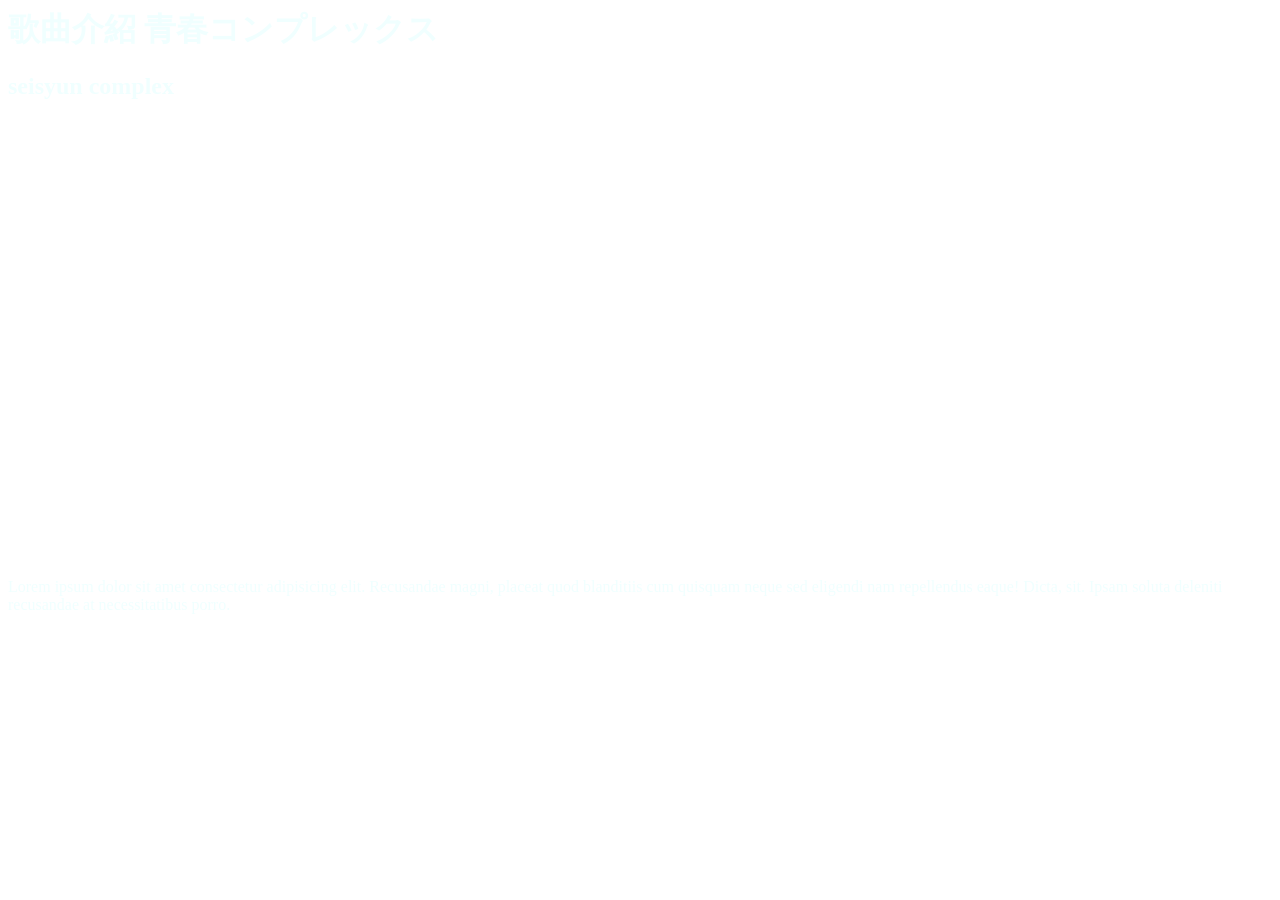
<file: 01.html>
<body>
    <div>
        <h1>歌曲介紹 青春コンプレックス</h1>
        <h2>seisyun complex</h2>
        <div>
            <iframe width="100%" height="50%" loading='lazy' src="https://www.youtube.com/embed/Yd8kUoB72xU" title="YouTube video player" frameborder="0" allow="accelerometer; autoplay; clipboard-write; encrypted-media; gyroscope; picture-in-picture" allowfullscreen></iframe>
        </div>
        <p>Lorem ipsum dolor sit amet consectetur adipisicing elit. Recusandae magni, placeat quod blanditiis cum quisquam neque sed eligendi nam repellendus eaque! Dicta, sit. Ipsam soluta deleniti recusandae at necessitatibus porro.</p>
    </div>
</body>
<style>
    iframe{
        min-height: 300px;
    }
    h1{
        color: azure;
    }
    h2{
        color: azure;
    }
    p{
        color: azure;
    }
</style>
</html>
</file>
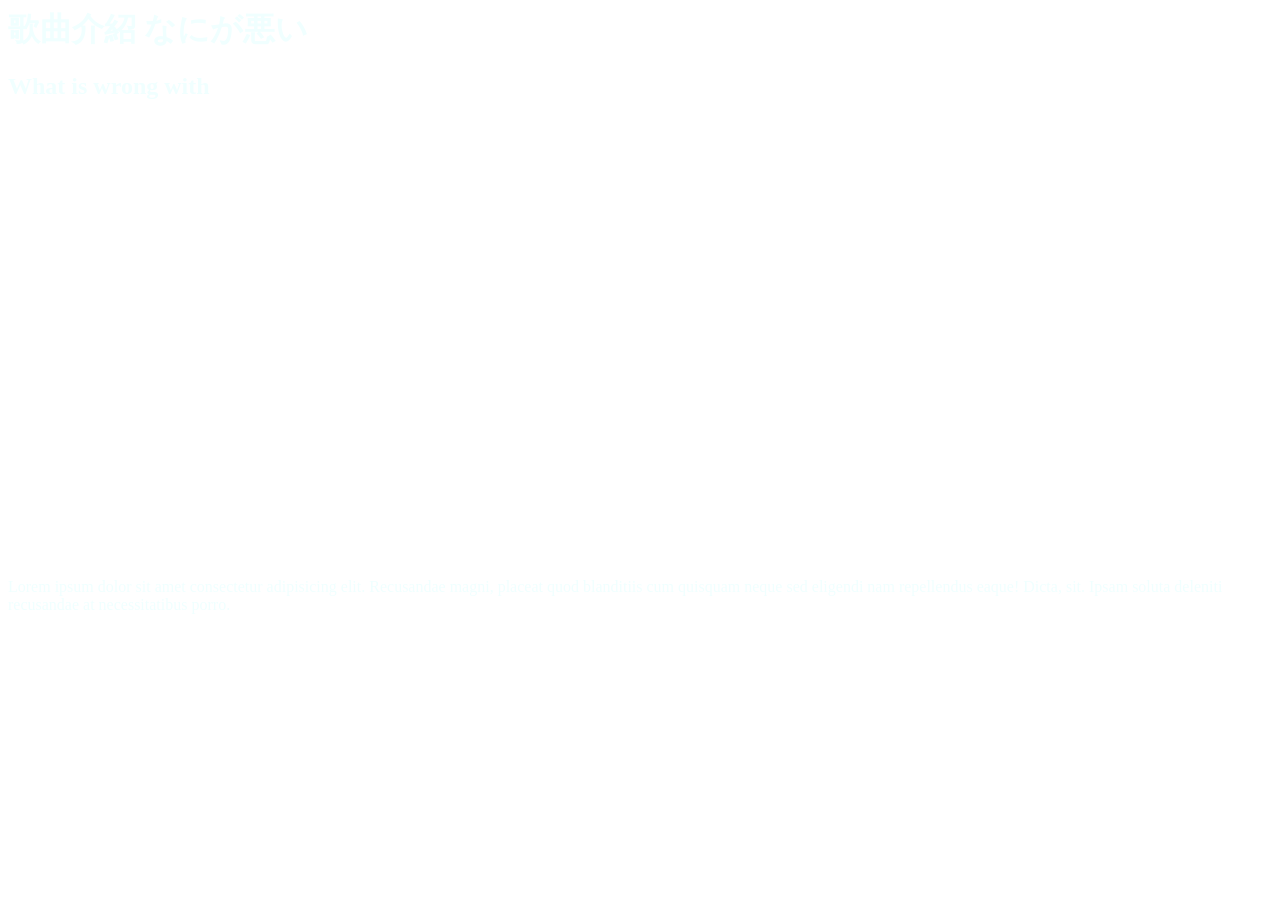
<file: 02.html>
<body>
    <div>
        <h1>歌曲介紹 なにが悪い</h1>
        <h2>What is wrong with</h2>
        <div>
            <iframe width="100%" height="50%" loading='lazy'src="https://www.youtube.com/embed/3ijkvUYwJhU" marginwidth="26%" auto title="YouTube video player" frameborder="0" allow="accelerometer; autoplay; clipboard-write; encrypted-media; gyroscope; picture-in-picture" allowfullscreen></iframe>
        </div>
        <p>Lorem ipsum dolor sit amet consectetur adipisicing elit. Recusandae magni, placeat quod blanditiis cum quisquam neque sed eligendi nam repellendus eaque! Dicta, sit. Ipsam soluta deleniti recusandae at necessitatibus porro.</p>
    </div>
</body>
<style>
    iframe{
        min-height: 300px;
    }
    h1{
        color: azure;
    }
    h2{
        color: azure;
    }
    p{
        color: azure;
    }
</style>
</html>
</file>
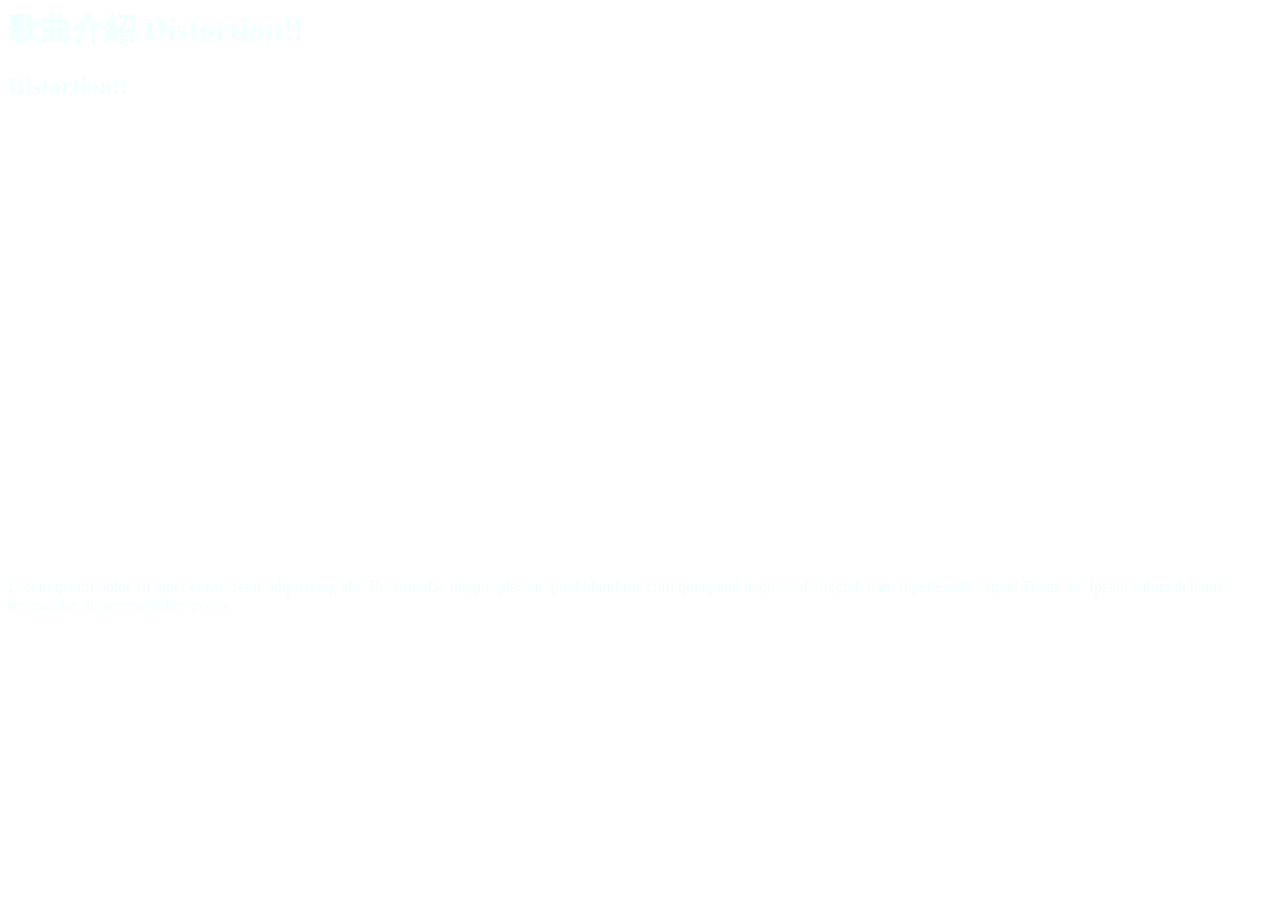
<file: 03.html>
<body>
    <div>
        <h1>歌曲介紹 Distortion!!</h1>
        <h2>Distortion!!</h2>
        <div>
            <iframe width="100%" height="50%" loading='lazy' src="https://www.youtube.com/embed/Xy6lZxoJ4ts" title="YouTube video player" frameborder="0" allow="accelerometer; autoplay; clipboard-write; encrypted-media; gyroscope; picture-in-picture" allowfullscreen></iframe>
        </div>
        <p>Lorem ipsum dolor sit amet consectetur adipisicing elit. Recusandae magni, placeat quod blanditiis cum quisquam neque sed eligendi nam repellendus eaque! Dicta, sit. Ipsam soluta deleniti recusandae at necessitatibus porro.</p>
    </div>
</body>
<style>
    iframe{
        min-height: 300px;
    }
    h1{
        color: azure;
    }
    h2{
        color: azure;
    }
    p{
        color: azure;
    }

</style>
</html>
</file>
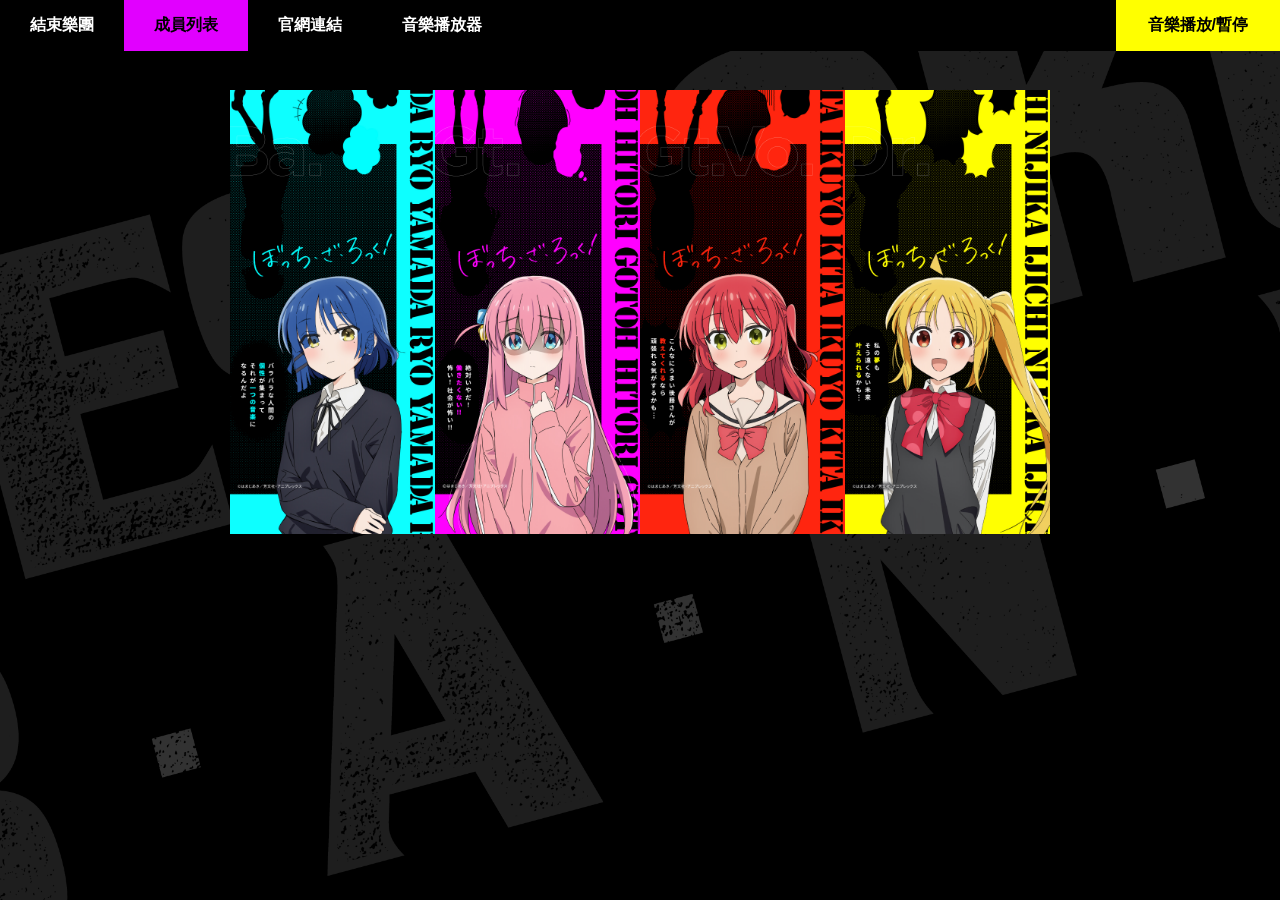
<file: character.html>
<!DOCTYPE html>
<html lang="en">
    <head>
        <meta charset="UTF-8" />
        <meta http-equiv="X-UA-Compatible" content="IE=edge" />
        <meta name="viewport" content="width=device-width, initial-scale=1.0" />
        <title>Document</title>
        <link rel="stylesheet" href="./character.css" />
    </head>
    <body>
        <div class="background"></div>

        <div class="member">
            <div class="char">
                <div class="c01">
                    <img src="./member/blue.jpg" />
                    <span style="background-color: aqua"> 山田涼 </span>
                    <div class="cinfo">
                        <h1>山田涼</h1>
                        <h2>Bass <br> CV . 水野朔 </h2>
                        <br />
                        <p>
                            冷靜、孤獨的高中二年級學生。<br />
                            團結樂隊的貝斯手。虹夏的好朋友。<br />
                            她的愛好和興趣不被這個世界理解，當人們稱他為怪人時，他很會高興。<br />
                            她生活在一個富裕的家庭，但由於她在樂器上的瘋狂消費，總是缺錢。<br />
                            他有時會吃野草來掩蓋他的飢餓感。<br />
                        </p>
                    </div>
                </div>
            </div>
            <div class="char">
                <div class="c02">
                    <img src="./member/pink.jpg" />
                    <span style="background-color: rgb(225, 0, 255)">
                        後藤一里
                    </span>
                    <div class="cinfo">
                        <h1>後藤一里</h1>
                        <h2> Guitar <br> CV . 青山吉能</h2>
                        <br />
                        <p>
                            極度羞澀和憂鬱的高中生一年級生。<br />
                            樂隊中的首席吉她手。<br />
                            開始彈吉她是因為她渴望加入樂團閃閃發光，就算她非常害羞也還是如此。<br />
                            她是一個吉她高手，但她沒辦法在樂隊中或在別人面前很好地表現出來。<br />
                            口頭禪是在談話開始時加上'啊'<br />
                        </p>
                    </div>
                </div>
            </div>
            <div class="char">
                <div class="c03">
                    <img src="./member/red.jpg" />
                    <span style="background-color: red"> 喜多郁代 </span>
                    <div class="cinfo">
                        <h1>喜多郁代</h1>
                        <h2>Guitar & vocal <br>CV . 長谷川育美 </h2>
                        <br />
                        <p>
                            聰明且受人喜愛的高中一年級生。<br />
                            樂隊中的吉他手和主唱。<br />
                            她是一個開朗的人，喜歡認識別人，即使是第一次見面，也不害怕微笑和交談。<br />
                            她非常憧憬涼，甚至有時會憧憬的太超過。<br />
                            經常拍照上傳Instagram。<br />
                        </p>
                    </div>
                </div>
            </div>
            <div class="char">
                <div class="c04">
                    <img src="./member/yellow.jpg" />
                    <span style="background-color: yellow"> 伊地知虹夏 </span>
                    <div class="cinfo">
                        <h1>伊地知虹夏</h1>
                        <h2>Drums <br> CV . 鈴代紗弓</h2>
                        <br />
                        <p>
                            精力充沛、性格開朗的高中二年級學生。<br />
                            結束樂隊的鼓手。<br />
                            她是樂隊的組織者，負責照顧加入樂隊的成員。<br />
                            她有一個姐姐星歌，她是Live音樂俱樂部「STARRY」的經理，對Live音樂俱樂部有特殊的感情。<br />
                        </p>
                    </div>
                </div>
            </div>
        </div>
        <nav>
            <ul>
                <li><a href="index.html">結束樂團</a></li>
                <li><a class="active" href="character.html">成員列表</a></li>
                <li><a href="About.html">官網連結</a></li>
                <li><a href="play.html">音樂播放器</a></li>
            </ul>
        </nav>
        <div class="playbut">
            <input class="pause" type="button" value="音樂播放/暫停" />
        </div>
    </body>
</html>
<script
    src="https://code.jquery.com/jquery-3.6.3.min.js"
    integrity="sha256-pvPw+upLPUjgMXY0G+8O0xUf+/Im1MZjXxxgOcBQBXU="
    crossorigin="anonymous"
></script>
<script>
    let dones = document.querySelectorAll('.contbox');
    let audiodone;
    let audioback;
    let pause = document.querySelector('.pause');
    let maber = document.querySelectorAll('.char');
    let PlayPause = false;
    function playback() {
        audioback.src = 'F2op2.mp3';
        audioback.volume = 0.3;
    }
    window.onload = playback;
    function playaudio() {
        audiodone = new Audio('done.mp3');
        audiodone.play();
    }
    dones.forEach(function (done) {
        done.addEventListener('click', playaudio);
    });
    function PlayAndPause() {
        if (audioback.paused) {
            audioback.play();
        } else {
            audioback.pause();
        }
    }
    pause.addEventListener('click', PlayAndPause);

    $('body').click((event) => {
        $('.char').removeClass('active').removeClass('not prev next');
    });
    $('.char').click(function act(event) {
        event.stopPropagation();
        $('.char').removeClass('active prev next').addClass('not');
        $(this).addClass('active').removeClass('not');
        $(this).append();
        $(this).prev().addClass('prev').removeClass('not');
        $(this).next().addClass('next').removeClass('not');
    });
</script>
</file>
<file: character.css>
:root{
    --pink:rgb(225, 0, 255)
}
/* 字的顏色 */
p,
a {
    color: white;
    font-weight: 900;
}
/* 背景 */
body {
    background-color: #000;
    background-repeat: no-repeat;
    background-size: 100% 100%;
    height: 100%;
    width: 100%;
    padding: 0px;
    margin: 0px;
}
.member {
    position: absolute;
    animation-name: image;
    animation-delay: 1s;
    animation-duration: 1s;
    overflow: hidden;
    animation-fill-mode: backwards;
    top: 0px;
    height: 100vh;
    width: 100vw;
    display: flex;
    justify-content: center;
}

@keyframes image {
    0% {
        transform: translateY(100%);
        opacity: 0;
    }
    100% {
        opacity: 1;
        scroll-margin-top: 90px;
        transform: translateY(0%);
    }
}
.char {
    position: relative;
    top: 90px;
    display: inline-block;
    text-align: center;
    width: auto;
    height: auto;
    transition: 0.5s;
}
.char * img {
    transition: 0.5s;
    transform: translateY(0px);
    height: auto;
    max-width: 16vw;
}
.char * span {
    width: auto;
}
@keyframes caharanime {
    0% {
        transform: translateY(0%);
    }
    100% {
        transform: translateY(-50px);
    }
}
.char span {
    font-weight: 900;
    color: #000;
    transition: 0.5s;
    display: block;
    font-size: 2em;
    opacity: 0;
}
.char * img:hover {
    opacity: 1;
    animation-fill-mode:forwards;
    animation-name: caharanime;
    animation-duration: 0.5s;
}
.char * img:hover + span {
    opacity: 1;
    transform: translateY(-50px);
}
.cinfo{
    display: none;
}
.char.active,.char.next,.char.prev{
    display: block;
}
.char.prev{
    position:absolute;
    left: 0;
}
.char.active {
    transition: 0.5s;
    position:absolute;
    left:17vw;
    z-index: 1;
}
.char.next {
    transition: 0.5s;
    position:absolute;
    right:0;
    
}
.char.active>*>.cinfo {
    transition: 0.5s;
    position: absolute;
    top: 0px;
    left: 100%;
    z-index: 10;
    WIDTH: 50vw;
    height: calc(100% - 2em - 11px);
    display: flex;
    flex-wrap: wrap;
    align-content: flex-start;
}
.member .char:nth-child(1) * .cinfo{
    background-color:aqua;
    
}
.member .char:nth-child(2) * .cinfo{
    background-color:var(--pink);
}
.member .char:nth-child(3) * .cinfo{
    background-color:red;
}
.member .char:nth-child(4) * .cinfo{
    background-color:yellow;
}
.char.not{
    display: none;
}
.cinfo h1{
    color: #000;
    padding-top: 10px;
    width: 50vw;
    margin: 0px;
}
.cinfo h2{
    color: #000;
    padding-top: 5px;
    width: 50vw;
    margin: 0px;
}
.cinfo p {
    border-top:2px solid rgba(0, 0, 0, 0.8);
    color: #000;
    padding-top: 20px;
    padding-right: 20px;
    padding-left: 20px;
    font-weight: 900;
    font-size: 1.5em;
    margin: 0px;
    text-align:start
}
/* 背景 */
.background {
    position: fixed;
    width: 100%;
    height: 100%;
    animation-name: backani;
    animation-duration: 1s;
    top: 0;
    left: 0;
    background: url('./ph_bg.png') no-repeat 50% 50% / cover, #000;
    height: 100%;
    width: 100%;
}

@keyframes backani {
    0% {
        opacity: 0;
        transform: rotate(180deg) translateY(100%) scale(20%);
    }
    50% {
        opacity: 1;
    }
    100% {
        transform: rotate(0deg) translateY(0%) scale(100%);
    }
}

nav > ul {
    list-style-type: none;
    margin: 0;
    padding: 0;
    overflow: hidden;
    background-color: #000;
    position: fixed;
    top: 0;
    width: 100%;
}
nav > ul > li {
    float: left;
}
a {
    display: block;
    padding: 8px;
    background-color: #000;
}
/* 導覽列字體CSS */
li a {
    transition: 0.5s;
    background-color: #000;
    display: block;
    color: white;
    font-weight: 900;
    padding: 15px 30px;
    text-decoration: none;
    text-align: center;
}
/* 選單動畫 */
li a:hover {
    background-color: #555;
    color: white;
    padding: 15px 60px;
}
nav .active {
    background-color: rgb(225, 0, 255);
    color: #000;
}

.pause {
    position: fixed;
    top: 0;
    right: 0;
    background-color: yellow;
    border: none;
    color: black;
    padding: 15px 32px;
    text-align: center;
    text-decoration: none;
    display: inline-block;
    font-weight: 900;
    font-size: 16px;
    transition-duration: 0.3s;
}
.pause:hover {
    background-color: #555;
    color: white;
    padding: 15px 64px;
}
</file>
